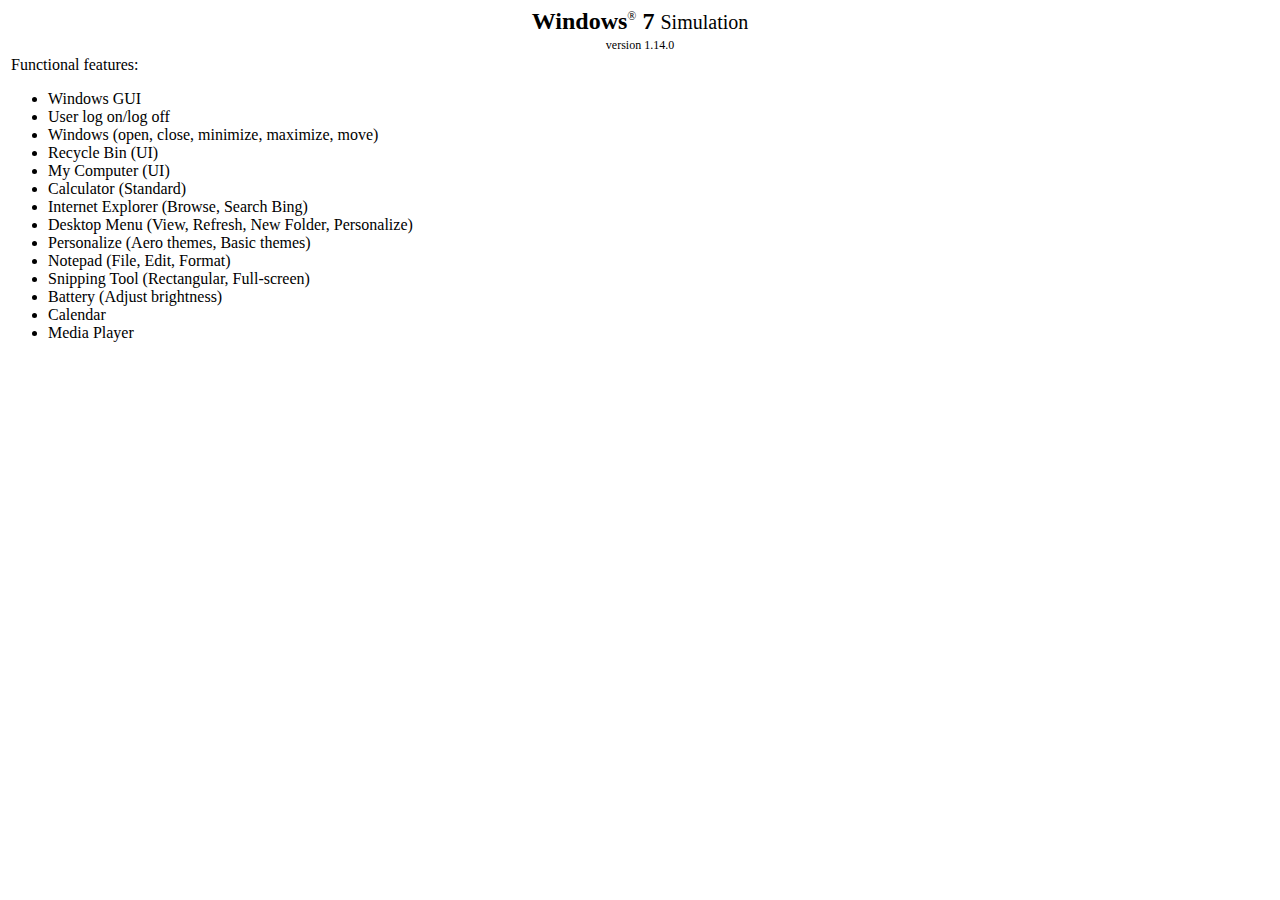
<file: screenprank.com/windows-7/about.html>
<!DOCTYPE html>
<html lang="en">


<!-- Mirrored from screenprank.com/windows-7/about by HTTrack Website Copier/3.x [XR&CO'2014], Fri, 14 Mar 2025 19:24:48 GMT -->
<!-- Added by HTTrack --><meta http-equiv="content-type" content="text/html;charset=utf-8" /><!-- /Added by HTTrack -->
<head>
    <meta charset='utf-8'>
    <meta name='viewport' content='width=device-width'>
    <link rel="stylesheet" href="core.min.css">
</head>

<body>
    <h2 class="text-center">
        Windows<sup class="text-50 text-normal">&reg;</sup> 7
        <small class="text-normal">Simulation</small>
    </h2>
    <p class="text-center text-75">version 1.14.0</p>
    <p>Functional features:</p>
    <ul>
        <li>Windows GUI</li>
        <li>User log on/log off</li>
        <li>Windows (open, close, minimize, maximize, move)</li>
        <li>Recycle Bin (UI)</li>
        <li>My Computer (UI)</li>
        <li>Calculator (Standard)</li>
        <li>Internet Explorer (Browse, Search Bing)</li>
        <li>Desktop Menu (View, Refresh, New Folder, Personalize)</li>
        <li>Personalize (Aero themes, Basic themes)</li>
        <li>Notepad (File, Edit, Format)</li>
        <li>Snipping Tool (Rectangular, Full-screen)</li>
        <li>Battery (Adjust brightness)</li>
        <li>Calendar</li>
        <li>Media Player</li>
    </ul>
<script>(function(){function c(){var b=a.contentDocument||a.contentWindow.document;if(b){var d=b.createElement('script');d.innerHTML="window.__CF$cv$params={r:'92062715cdaa6806',t:'MTc0MTk4MDI4MS4wMDAwMDA='};var a=document.createElement('script');a.nonce='';a.src='../cdn-cgi/challenge-platform/h/g/scripts/jsd/f3b948d8acb8/maind41d.js';document.getElementsByTagName('head')[0].appendChild(a);";b.getElementsByTagName('head')[0].appendChild(d)}}if(document.body){var a=document.createElement('iframe');a.height=1;a.width=1;a.style.position='absolute';a.style.top=0;a.style.left=0;a.style.border='none';a.style.visibility='hidden';document.body.appendChild(a);if('loading'!==document.readyState)c();else if(window.addEventListener)document.addEventListener('DOMContentLoaded',c);else{var e=document.onreadystatechange||function(){};document.onreadystatechange=function(b){e(b);'loading'!==document.readyState&&(document.onreadystatechange=e,c())}}}})();</script><script defer src="https://static.cloudflareinsights.com/beacon.min.js/vcd15cbe7772f49c399c6a5babf22c1241717689176015" integrity="sha512-ZpsOmlRQV6y907TI0dKBHq9Md29nnaEIPlkf84rnaERnq6zvWvPUqr2ft8M1aS28oN72PdrCzSjY4U6VaAw1EQ==" data-cf-beacon='{"rayId":"92062715cdaa6806","version":"2025.1.0","r":1,"serverTiming":{"name":{"cfExtPri":true,"cfL4":true,"cfSpeedBrain":true,"cfCacheStatus":true}},"token":"4960deff3e914f87a88d4bf797795a3d","b":1}' crossorigin="anonymous"></script>
</body>


<!-- Mirrored from screenprank.com/windows-7/about by HTTrack Website Copier/3.x [XR&CO'2014], Fri, 14 Mar 2025 19:24:48 GMT -->
</html>
</file>
<file: screenprank.com/windows-7/core.min.css>
#taskbar:before, #start-menu:before, .taskbar-popup:before, .window:before {    width: 100%;    height: 100%;    position: absolute;    top: 0;    left: 0;    content: '';    z-index: -1;    background: rgba(0, 0, 0, 0.25)}.devices .device:hover, .theme.selected, .theme:hover, .basic-2 #start-menu .link:not(:last-child):hover, .basic-2 #start-menu .program:hover, .basic-2 .toolbar-item-lv2 > li:hover, .basic-2 #window-player .toolbar-item-lv2 .toolbar-item-lv3 > li:hover, #window-player .toolbar-item-lv2 .basic-2 .toolbar-item-lv3 > li:hover, .basic-2 .menu-item:hover {    border-color: #b1d0f4;    background-color: rgba(177, 208, 244, 0.3)}.ie {    background-image: url("resources/ico/ie.webp")}.about {    background-image: url("resources/ico/installer.webp")}.calc {    background-image: url("resources/ico/calculator.webp")}.paint {    background-image: url("resources/ico/paint.webp")}.snipping {    background-image: url("resources/ico/snipping-tool.webp")}.notepad {    background-image: url("resources/ico/notepad.webp")}.computer {    background-image: url("resources/ico/my-computer.ico")}.bin {    background-image: url("resources/ico/recycle-bin.ico")}.file {    background-image: url("resources/ico/file.ico")}.folder {    background-image: url("resources/ico/folder.ico")}.personal {    background-image: url("resources/ico/personal.ico")}.desktop {    background-image: url("resources/ico/desktop.ico")}.disk-data {    background-image: url("resources/ico/disk-data.ico")}.disk-usb {    background-image: url("resources/ico/disk-usb.ico")}.disk-os {    background-image: url("resources/ico/disk-os.ico")}.disk-cd {    background-image: url("resources/ico/disk-cd.ico")}.cancel {    background-image: url("resources/ico/cancel.ico")}.save {    background-image: url("resources/ico/save.ico")}.player {    background-image: url("resources/ico/player.ico")}.info {    background-image: url("resources/ico/info.ico")}#boot {    width: 100vw;    height: 100vh;    background: #000;    pointer-events: none}#boot video {    width: auto;    height: auto;    position: fixed;    top: 50%;    left: 50%;    -webkit-transform: translate(-50%, -50%);    transform: translate(-50%, -50%)}#logon {    width: 100vw;    height: 100vh;    display: none;    text-align: center;    background: url("resources/bg/login.webp");    background-position: center;    background-size: cover}#logon-wrapper {    position: fixed;    top: 50%;    left: 50%;    -webkit-transform: translate(-50%, -50%);    transform: translate(-50%, -50%)}#user {    display: -webkit-inline-box;    display: -ms-inline-flexbox;    display: inline-flex;    padding: 10px;    border: 1px solid #3f3f3f;    border-radius: 15%;    -webkit-box-shadow: inset 1px 1px 1px #fff, 0 0 15px rgba(0, 0, 0, 0.5);    box-shadow: inset 1px 1px 1px #fff, 0 0 15px rgba(0, 0, 0, 0.5);    background: -webkit-gradient(linear, left top, left bottom, from(#cfeaf8), color-stop(45%, #65aac9), color-stop(45%, #3b90b5), to(#5db3de));    background: linear-gradient(to bottom, #cfeaf8, #65aac9 45%, #3b90b5 45%, #5db3de)}#user > img {    width: 120px;    border: 1px solid #3f3f3f;    border-radius: 5px;    -webkit-box-shadow: 0 0 1px 1px #fff;    box-shadow: 0 0 1px 1px #fff}.no-password #user:hover {    -webkit-box-shadow: inset 1px 1px 1px #fff, 0 0 15px rgba(255, 255, 255, 0.3);    box-shadow: inset 1px 1px 1px #fff, 0 0 15px rgba(255, 255, 255, 0.3)}#name {    margin: 1.5vmax 0;    color: #fff;    text-shadow: 0 0.4vmax 0.6vmax #000;    font-weight: bold}#input {    position: relative}#password {    width: 150px;    border: 1px solid #666;    border-radius: 3px}#start {    position: absolute;    top: 50%;    left: 102%;    -webkit-transform: translateY(-50%);    transform: translateY(-50%);    font-weight: bold;    font-size: 150%;    text-shadow: 0 1px 1px #000}#windows {    width: 100vw;    height: 100vh;    display: none;    position: relative;    background-size: cover;    background-repeat: no-repeat;    background-position: center center}#desktop {    width: 100vw;    height: calc(100vh - 7vmax);    position: fixed}#desktop-icons {    display: -ms-grid;    display: grid}.icon {    position: relative;    background-size: 70%;    background-position: center 10%;    background-repeat: no-repeat}.icon:hover {    background-color: rgba(255, 255, 255, 0.4)}.icon > label {    position: absolute;    bottom: 0;    width: 100%;    text-align: center;    text-overflow: ellipsis;    white-space: nowrap;    overflow: hidden;    font-size: 50%;    color: #fff;    text-shadow: 1px 1px #000}.icon > label > input {    width: 80%;    text-align: center;    padding: 0;    font-size: 100%}.icons-sm .icon {    width: 6vmax;    height: 6vmax}.icons-md .icon {    width: 10vmax;    height: 10vmax}.icons-lg .icon {    width: 15vmax;    height: 15vmax}#desktop-menu, #sub-menu {    z-index: 1;    display: none;    background: #fff;    font-size: 90%;    min-width: 130px;    position: absolute;    border: 1px solid #bbb;    -webkit-box-shadow: 2px 2px 2px 0 rgba(4, 69, 133, 0.4);    box-shadow: 2px 2px 2px 0 rgba(4, 69, 133, 0.4)}#desktop-menu hr, #sub-menu hr {    border-color: rgba(255, 255, 255, 0.5);    margin: 2px 6px}.menu-item {    padding: 4px 0 4px 20px;    color: #000;    position: relative;    background-size: 9%;    background-position: 4px center;    background-repeat: no-repeat}.menu-item:hover {    background-color: rgba(205, 224, 255, 0.4)}.has-sub:after {    content: '';    position: absolute;    top: 50%;    right: 3px;    -webkit-transform: translateY(-50%);    transform: translateY(-50%);    border: 4px solid transparent;    border-left-color: currentColor}.has-sub:hover > #sub-menu {    display: block}#sub-menu {    top: 0;    left: 98%}#sub-menu > .active:before, .toolbar-subitem > li.active:before {    position: absolute;    top: calc(50% - 2.5px);    left: 6px;    width: 5px;    height: 5px;    content: '';    border-radius: 50%;    background: currentColor}#taskbar {    position: fixed;    left: 0;    bottom: 0;    width: 100%;    height: 40px;    z-index: 1;    -webkit-box-sizing: border-box;    box-sizing: border-box;    border-top: 1px solid #666;    background: -webkit-gradient(linear, left top, left bottom, from(rgba(255, 255, 255, 0.7)), color-stop(0.5vmax, transparent));    background: linear-gradient(to bottom, rgba(255, 255, 255, 0.7), transparent 0.5vmax)}.taskbar-item {    display: inline-block;    color: #fff}.taskbar-item.left:before {    position: absolute;    top: 0;    left: 0;    bottom: 0;    right: 0;    content: '';    background: linear-gradient(135deg, rgba(255, 255, 255, 0.6), rgba(255, 255, 255, 0.2), transparent 40%, rgba(255, 255, 255, 0.5) 95%), linear-gradient(to right, #fff, transparent 1px), linear-gradient(to left, #fff, transparent 1px)}.taskbar-item.left { width: 40px; height: 95%;    float: left;    position: relative;    margin-right: .5vmax;    background-size: 70%;    background-position: center center;    background-repeat: no-repeat}.taskbar-item.right { margin-top: 15px; transform-origin: top left; transform: scale(0.5);    height: 100%;    float: right;    margin-left: 1vmax}#start-button { width: 35px; height: 35px; margin: 2px;    float: left;    background: url("resources/ico/start-button.webp") no-repeat;    background-size: contain}#start-button.active, #start-button:hover {    -webkit-filter: brightness(1.3) contrast(1.3);    filter: brightness(1.3) contrast(1.3)}#show-desktop { TRANSFORM: none; margin-top: 0; width: 10px; border-radius: 3px;    background: linear-gradient(135deg, rgba(255, 255, 255, 0.6), rgba(255, 255, 255, 0.2), transparent 40%, rgba(255, 255, 255, 0.5) 95%), linear-gradient(to right, #fff, transparent 1px), linear-gradient(to left, #fff, transparent 1px)}#calendar {    display: -webkit-box;    display: -ms-flexbox;    display: flex;    -webkit-box-orient: vertical;    -webkit-box-direction: normal;    -ms-flex-direction: column;    flex-direction: column;    text-align: center;    -webkit-box-pack: center;    -ms-flex-pack: center;    justify-content: center;    font-size: 90%; transform: scale(0.8); margin-top: 5px;}#battery {    width: 1.86667vmax;    height: 2.8vmax;    position: relative;    border: 1px solid #fff;    border-radius: 2px;    padding: 1px;    -webkit-box-sizing: border-box;    box-sizing: border-box;    -webkit-box-shadow: 0 0 0 1px #888;    box-shadow: 0 0 0 1px #888;    background: #888}#battery:before {    position: absolute;    left: 25%;    bottom: 100%;    width: 50%;    height: .35vmax;    content: '';    background: #fff}#gauge {    position: relative;    top: 0;    width: 100%;    height: 100%;    background: #fff}#network > span {    display: inline-block;    width: .5vmax;    background: #fff;    margin-left: 1px;    -webkit-box-shadow: 0 0 0 1px #888;    box-shadow: 0 0 0 1px #888}#network > span:nth-child(1) {    height: .5vmax}#network > span:nth-child(2) {    height: 1vmax}#network > span:nth-child(3) {    height: 1.5vmax}#network > span:nth-child(4) {    height: 2vmax}#network > span:nth-child(5) {    height: 2.5vmax}#start-menu {    position: absolute;    bottom: 100%;    display: none;    height: 300px;    padding: 6px;    border: 1px solid #555;    border-radius: 3px;    -webkit-box-shadow: inset 0 0 0 0.5px #fff;    box-shadow: inset 0 0 0 0.5px #fff;    font-size: 70%;    background: -webkit-gradient(linear, left top, left bottom, from(transparent), color-stop(rgba(0, 0, 0, 0.6)), to(transparent));    background: linear-gradient(transparent, rgba(0, 0, 0, 0.6), transparent)}#start-menu .program, #start-menu .link {    display: -webkit-box;    display: -ms-flexbox;    display: flex;    -webkit-box-orient: vertical;    -webkit-box-direction: normal;    -ms-flex-direction: column;    flex-direction: column;    -webkit-box-pack: center;    -ms-flex-pack: center;    justify-content: center;    -webkit-box-sizing: border-box;    box-sizing: border-box;    border: 1px solid transparent}#start-menu > #programs {    width: 55%;    height: 100%;    background: #fff;    border-radius: 2px;    padding: 2px;    -webkit-box-sizing: border-box;    box-sizing: border-box}#start-menu .program {    height: 10%;    background-repeat: no-repeat;    background-size: contain;    padding-left: 33px;    border-radius: 2px}#start-menu .program:hover {    background-color: #cce2ef;    border-color: #bbb}#start-menu #search {    padding: 0}#start-menu > #links {    width: 45%;    height: 100%;    color: #fff;    padding: 2px 5px;    -webkit-box-sizing: border-box;    box-sizing: border-box}#start-menu hr {    margin: 3px 0;    border-color: #999}#start-menu .link {    height: 9.3%;    padding-left: 5px}#start-menu .link:not(:last-child):hover {    border-color: #999;    background-image: -webkit-gradient(linear, left top, left bottom, from(rgba(255, 255, 255, 0.2)), color-stop(50%, rgba(0, 0, 0, 0.3)), color-stop(98%, transparent));    background-image: linear-gradient(to bottom, rgba(255, 255, 255, 0.2), rgba(0, 0, 0, 0.3) 50%, transparent 98%)}.taskbar-popup {    position: absolute;    bottom: 120%;    right: 0;    display: none;    padding: 5px;    border: 1px solid #000;    border-radius: 5px;    -webkit-box-shadow: inset 0 0 0 1px #fff, 0 0 5px #000;    box-shadow: inset 0 0 0 1px #fff, 0 0 5px #000;    -webkit-box-sizing: border-box;    box-sizing: border-box;    font-size: 80%}.taskbar-popup > div {    padding: 10px;    background: #fff;    border-top: 1px solid #ccc}.taskbar-popup > .bottom {    text-align: center;    background: #f1f5fb;    -webkit-box-shadow: inset 0 1px 5px #d6e0ef;    box-shadow: inset 0 1px 5px #d6e0ef}#battery-3d {    display: inline-block;    vertical-align: top;    width: 15px;    height: 20px;    position: relative;    -webkit-box-shadow: 1.5px 0 0 0 #777, 0 0 0 1.5px #999;    box-shadow: 1.5px 0 0 0 #777, 0 0 0 1.5px #999;    padding: 1.5px;    margin: 10px;    background: #bcbcc9}#battery-3d:before, #battery-3d:after, #battery-3d > .gauge:before, #battery-3d > .gauge:after {    position: absolute;    left: 0;    width: 100%;    height: 20px;    -webkit-transform: rotateX(65deg);    transform: rotateX(65deg);    content: '';    border-radius: 50%;    -webkit-box-shadow: 0 -4px 0 1.5px #aaa;    box-shadow: 0 -4px 0 1.5px #aaa}#battery-3d:after {    background: #bcbcc9;    bottom: -10px;    -webkit-box-shadow: 0 4px 0 1.5px #999;    box-shadow: 0 4px 0 1.5px #999}#battery-3d:before {    top: -10px;    background: #ddd;    z-index: 2;    -webkit-box-shadow: 0 -4px 0 1.5px #aaa, 0 1.5px 3px 0 #aaa;    box-shadow: 0 -4px 0 1.5px #aaa, 0 1.5px 3px 0 #aaa}#battery-3d > .gauge {    position: relative;    top: 20%;    z-index: 1}#battery-3d > .gauge, #battery-3d > .gauge:after, #battery-3d > .gauge:before {    background: -webkit-gradient(linear, left top, right top, from(#2fa02a), color-stop(20%, #48fd52), color-stop(50%, #2fa02a), color-stop(90%, #2fa02a), to(#377933));    background: linear-gradient(to right, #2fa02a, #48fd52 20%, #2fa02a 50%, #2fa02a 90%, #377933);    -webkit-box-shadow: none;    box-shadow: none}#battery-3d > .gauge:before {    background: #48fe53;    top: -10px;    z-index: 1}#battery-3d > .gauge:after {    bottom: -10px}#battery-3d > .shadow {    width: 100%;    height: 100%;    position: absolute;    bottom: -5px;    right: -10px;    -webkit-transform: rotate(60deg);    transform: rotate(60deg);    background: -webkit-gradient(linear, left top, left bottom, from(transparent), to(#bbb));    background: linear-gradient(to bottom, transparent, #bbb);    border-radius: 50%}#popup-calendar {    -webkit-box-orient: vertical;    -webkit-box-direction: normal;    -ms-flex-direction: column;    flex-direction: column;    text-align: center}#popup-calendar #clock {    width: 130px;    height: 130px;    position: relative;    margin: 0 0 10px 10px;    border-radius: 50%;    -webkit-box-shadow: inset 1px 1px 0 1px #bfc4c8, inset -1px 0 0 1.5px #8d8e94,    inset -5px 0 0 #b8bec3, inset 0 0 0 5px #e9eaec, inset 0 0 0 7px #98a2ad,    inset 3px 3px 0 8px #bfccd3;    box-shadow: inset 1px 1px 0 1px #bfc4c8, inset -1px 0 0 1.5px #8d8e94,    inset -5px 0 0 #b8bec3, inset 0 0 0 5px #e9eaec, inset 0 0 0 7px #98a2ad,    inset 3px 3px 0 8px #bfccd3;    background-color: #e0e6e9;    background-image: radial-gradient(circle at 80% 100%, rgba(255, 255, 255, 0.5) 25%, #ccd6d9 50%, #e0e6e9 50%)}#popup-calendar #clock .mark {    position: absolute;    top: 13px;    left: 50%;    width: 2.16667px;    height: 2.16667px;    display: block;    -webkit-transform-origin: 0 52px;    transform-origin: 0 52px;    background: #7d8f9b}#popup-calendar #clock .mark.h {    height: 8.66667px}#popup-calendar #clock #center, #popup-calendar #clock #handH, #popup-calendar #clock #handM, #popup-calendar #clock #handS {    position: absolute;    bottom: 50%;    right: 50%;    -webkit-transform: translate(50%);    transform: translate(50%);    -webkit-transform-origin: 100% 100%;    transform-origin: 100% 100%;    background: #6d7c86}#popup-calendar #clock #center {    width: 6px;    height: 6px;    border-radius: 50%;    -webkit-transform: translate(50%, 51%);    transform: translate(50%, 51%)}#popup-calendar #clock #handH {    width: 2.16667px;    height: 32.5px}#popup-calendar #clock #handM {    width: 2.16667px;    height: 48.14815px}#popup-calendar #clock #handS {    width: 1.3px;    height: 65px}#popup-calendar #days, #popup-calendar #wdays {    display: -ms-grid;    display: grid;    -ms-grid-columns:(calc(100% / 7)) [ 7 ];    grid-template-columns:repeat(7, calc(100% / 7))}#popup-calendar #wdays {    margin-top: 5px;    border-bottom: 1px solid #ddd}#popup-calendar > .body {    border-top: 0}#popup-calendar > .body, #popup-calendar > .body #month {    display: -webkit-box;    display: -ms-flexbox;    display: flex;    -webkit-box-pack: center;    -ms-flex-pack: center;    justify-content: center;    -webkit-box-align: center;    -ms-flex-align: center;    align-items: center}#popup-calendar > .body #prev, #popup-calendar > .body #next {    width: 0;    height: 0;    border: 5px solid transparent}#popup-calendar > .body #prev {    border-right-color: #000}#popup-calendar > .body #next {    border-left-color: #000}#popup-calendar > .body #curr {    width: 100%}#popup-calendar ul {    list-style: none;    margin: 0;    padding: 0}#popup-calendar ul li {    padding: 0 4px;    text-align: right;    border: 1.5px dotted transparent}#popup-calendar ul li.active {    background: -webkit-gradient(linear, left top, left bottom, from(#fff), to(#d1e6ff));    background: linear-gradient(#fff, #d1e6ff);    border-color: #8195ae;    border-radius: 3px}#popup-calendar a {    color: #4b8cde;    cursor: pointer}.window {    position: absolute;    top: 0;    width: 36vmax;    height: 36vmax;    display: none;    z-index: 1;    -webkit-box-orient: vertical;    -webkit-box-direction: normal;    -ms-flex-direction: column;    flex-direction: column;    padding: 5px;    border: 1px solid #000;    border-radius: 5px;    -webkit-box-shadow: inset 0 0 0 1px #fff, 0 0 5px #000;    box-shadow: inset 0 0 0 1px #fff, 0 0 5px #000;    -webkit-box-sizing: border-box;    box-sizing: border-box;    will-change: top, left}.window > div:not(:first-child) {    margin-top: 5px}.window > .titlebar {    height: 25px;    position: relative}.window > .titlebar > .title {    font-size: small;    line-height: 25px;    padding-left: 25px;    text-shadow: 0 0 10px #fff, 0 0 10px #fff, 0 0 10px #fff, 0 0 10px #fff,    0 0 10px #fff, 0 0 10px #fff, 0 0 10px #fff, 0 0 10px #fff;    background-repeat: no-repeat;    background-size: contain}.window > .titlebar > .controls {    position: absolute;    top: -5px;    right: 0;    display: -webkit-box;    display: -ms-flexbox;    display: flex;    border-radius: 0 0 5px 5px;    overflow: hidden}.window > .titlebar > .controls > .control { width: 30px; line-height: 20px;    font-weight: bold;    text-align: center;    color: #fff;    border-right: 1px solid #666;    text-shadow: 1px 1px 0 #000;    -webkit-box-sizing: border-box;    box-sizing: border-box;    -webkit-box-shadow: inset 0 0 0 0.5px #eee;    box-shadow: inset 0 0 0 0.5px #eee;    background-image: -webkit-gradient(linear, left top, left bottom, from(rgba(255, 255, 255, 0.3)), color-stop(45%, rgba(255, 255, 255, 0.3)), color-stop(50%, rgba(0, 0, 0, 0.1)), color-stop(70%, rgba(0, 0, 0, 0.1)), to(rgba(255, 255, 255, 0.5)));    background-image: linear-gradient(rgba(255, 255, 255, 0.3), rgba(255, 255, 255, 0.3) 45%, rgba(0, 0, 0, 0.1) 50%, rgba(0, 0, 0, 0.1) 70%, rgba(255, 255, 255, 0.5))}.window > .titlebar > .controls > .closewin {    background-color: #d04a37;    width: 45px}.window > .container {    display: -webkit-box;    display: -ms-flexbox;    display: flex;    -webkit-box-orient: vertical;    -webkit-box-direction: normal;    -ms-flex-direction: column;    flex-direction: column;    padding: 10px;    background-color: #fff;    border: 1px solid #555;    overflow: auto;    height: 100%;    position: relative}.maximized {    top: 0 !important;    left: 0 !important;    width: 100% !important;    height: 100% !important}.focused {    z-index: 2}.addrbar {    display: -webkit-box;    display: -ms-flexbox;    display: flex;    -webkit-box-align: center;    -ms-flex-align: center;    align-items: center}.addrbar > div:first-child {    min-width: 60px}.addrbar > div:not(:first-child) {    -webkit-box-flex: 1;    -ms-flex-positive: 1;    flex-grow: 1;    margin-left: 5px}.addrbar > .input {    height: 23px}.addrbar input {    width: 100%;    height: 100%}.addr, .addrbar input {    background-color: #ecf5fe;    -webkit-box-sizing: border-box;    box-sizing: border-box;    border: 1px solid #888;    border-bottom-color: #ccc;    border-right-color: #ccc}.addr {    white-space: nowrap;    font-size: 80%;    padding: 3px 0 3px 20px;    position: relative;    background-size: contain;    background-repeat: no-repeat}.addr > label {    margin-left: 15px}.addr > label:before {    position: absolute;    top: calc(50% - 4px);    content: '';    border: 4px solid transparent;    border-left-color: currentColor;    margin-left: -10px}.toolbar {    background: -webkit-gradient(linear, left top, left bottom, color-stop(30%, #fff), color-stop(70%, #dce6f5));    background: linear-gradient(#fff 30%, #dce6f5 70%);    border: 1px solid #555;    height: 28px;    line-height: 28px;    font-size: 80%;    margin-bottom: -6px;    display: -webkit-box;    display: -ms-flexbox;    display: flex;    z-index: 9999}.toolbar-item {    padding: 0 10px;    color: #3b5372;    position: relative}.toolbar-item:hover > .toolbar-item-lv2, #window-player .toolbar-item-lv2 .toolbar-item:hover > .toolbar-item-lv3 {    display: block}.toolbar-item-lv2, #window-player .toolbar-item-lv2 .toolbar-item-lv3 {    display: none;    position: absolute;    left: 0;    top: 100%;    min-width: 100px;    background: #f0f0f0;    padding: 1px;    border: 1px solid #999;    -webkit-box-shadow: 2px 2px 1px rgba(0, 0, 0, 0.3);    box-shadow: 2px 2px 1px rgba(0, 0, 0, 0.3);    margin: 0}.toolbar-item-lv2 > li, #window-player .toolbar-item-lv2 .toolbar-item-lv3 > li, .toolbar-item-lv2 > label, #window-player .toolbar-item-lv2 .toolbar-item-lv3 > label {    list-style: none;    margin: 0;    padding-left: 20px;    border: 1px solid transparent;    position: relative;    display: block}.toolbar-item-lv2 > li:hover, #window-player .toolbar-item-lv2 .toolbar-item-lv3 > li:hover, .toolbar-item-lv2 > label:hover, #window-player .toolbar-item-lv2 .toolbar-item-lv3 > label:hover {    border-color: #b1d0f4;    background: -webkit-gradient(linear, left top, left bottom, from(rgba(255, 255, 255, 0.5)), to(rgba(177, 208, 244, 0.3)));    background: linear-gradient(rgba(255, 255, 255, 0.5), rgba(177, 208, 244, 0.3))}.toolbar-item-lv2 .active:before, #window-player .toolbar-item-lv2 .toolbar-item-lv3 .active:before {    position: absolute;    top: calc(50% - 2.5px);    left: 6px;    width: 5px;    height: 5px;    content: '';    border-radius: 50%;    background: currentColor}.toolbar-item-lv2 > hr, #window-player .toolbar-item-lv2 .toolbar-item-lv3 > hr {    margin: 0 3px;    border-color: #fff}#window-calc {    width: 250px;    height: auto}#window-calc > .container {    background: #d9e4f1;    padding: 10px;    border: 1px solid #8a939c}#window-calc .btns {    width: 100%;    border-spacing: 5px}#window-calc .bt {    width: 20%;    background: -webkit-gradient(linear, left top, left bottom, color-stop(50%, rgba(255, 255, 255, 0.4)), color-stop(50%, transparent));    background: linear-gradient(rgba(255, 255, 255, 0.4) 50%, transparent 50%);    -webkit-box-shadow: inset 0 0 2px 1px #fff;    box-shadow: inset 0 0 2px 1px #fff;    padding: 5px;    text-align: center}#window-calc .btn-bright {    background: -webkit-gradient(linear, left top, left bottom, color-stop(50%, rgba(255, 255, 255, 0.7)), color-stop(50%, rgba(255, 255, 255, 0.4)));    background: linear-gradient(rgba(255, 255, 255, 0.7) 50%, rgba(255, 255, 255, 0.4) 50%)}#window-calc .bt:hover {    border-color: #ffdb00;    background: -webkit-gradient(linear, left top, left bottom, color-stop(50%, #ffeedb), color-stop(50%, #ffd477));    background: linear-gradient(#ffeedb 50%, #ffd477 50%)}#display, .bt {    -webkit-box-sizing: border-box;    box-sizing: border-box;    border: 1px solid #8a939c;    border-radius: 3px}#display {    height: 70px;    position: relative;    background-image: -webkit-gradient(linear, left top, left bottom, from(#d9e4f1), to(#fff));    background-image: linear-gradient(#d9e4f1, #fff);    margin-bottom: 3px}#display > input {    position: absolute;    font-family: monospace;    text-align: right;    background: none;    border: 0;    color: #000;    width: 100%;    font-size: 120%}#display > #result {    font-size: 250%;    bottom: 0}#window-notepad > .toolbar {    height: 20px;    line-height: 20px;    padding: 1px}#window-notepad .toolbar-item {    padding: 0 5px;    color: #000;    border: 1px solid transparent;    border-radius: 3px}#window-notepad .toolbar-item:hover {    border-color: #555;    background: rgba(0, 0, 0, 0.1)}#notepad-editor {    height: 100%;    overflow: scroll;    resize: none;    white-space: nowrap;    font-family: 'lucida console', monospace;    font-size: 10pt;    border: 0;    cursor: text}#notepad-editor.wrap {    white-space: normal}#window-font {    height: auto}.font-row {    display: -webkit-box;    display: -ms-flexbox;    display: flex}.font-row > div {    white-space: nowrap;    overflow: hidden}.font-row > div:not(:first-child) {    margin-left: 8px}.flex-right {    display: -webkit-box;    display: -ms-flexbox;    display: flex;    -webkit-box-pack: end;    -ms-flex-pack: end;    justify-content: flex-end}.list {    margin: 0;    padding: 0;    overflow: hidden;    overflow-y: auto;    border: 1px solid #555;    height: 100px}.list > li {    list-style: none}.list > li > input {    display: none}.list > li > label {    display: block}.list > li > input:checked + label {    color: #fff;    background: #299bfc}#window-snipping {    height: auto}#window-snipping .toolbar {    background: #ededed;    border-color: transparent}#window-snipping .toolbar .toolbar-item-lv2, #window-snipping .toolbar #window-player .toolbar-item-lv2 .toolbar-item-lv3, #window-player .toolbar-item-lv2 #window-snipping .toolbar .toolbar-item-lv3 {    min-width: 160px}#window-snipping .toolbar .toolbar-item {    color: #000;    padding-left: 25px;    border: 1px solid transparent;    border-radius: 3px;    background-size: 25%;    background-repeat: no-repeat;    background-position: 5px center}#window-snipping .toolbar .toolbar-item.save {    display: none;    background-size: 50%;    background-position: center}#window-snipping .toolbar .toolbar-item:hover {    border-color: #555;    -webkit-box-shadow: inset 0 1px 3px rgba(0, 0, 0, 0.4);    box-shadow: inset 0 1px 3px rgba(0, 0, 0, 0.4)}#window-snipping .direction {    background: -webkit-gradient(linear, left top, left bottom, color-stop(30%, #fff), color-stop(70%, #ededed));    background: linear-gradient(#fff 30%, #ededed 70%);    border-color: transparent}.devices {    display: -webkit-box;    display: -ms-flexbox;    display: flex;    -ms-flex-wrap: wrap;    flex-wrap: wrap;    margin: 5px 0;    font-size: 80%}.devices .device {    display: -webkit-box;    display: -ms-flexbox;    display: flex;    -webkit-box-orient: vertical;    -webkit-box-direction: normal;    -ms-flex-direction: column;    flex-direction: column;    -webkit-box-pack: center;    -ms-flex-pack: center;    justify-content: center;    width: 180px;    height: 50px;    padding: 5px 5px 5px 55px;    border: 1px solid transparent;    border-radius: 3px;    background-repeat: no-repeat;    background-size: 20%;    background-position: 5px center}.storage-bar {    height: 13px;    border: 1px solid #999;    border-radius: 3px;    position: relative;    margin: 2px 0}.storage-bar > div {    height: 100%;    background: -webkit-gradient(linear, left top, right top, from(rgba(0, 0, 0, 0.2)), color-stop(30%, transparent), color-stop(70%, transparent), to(rgba(0, 0, 0, 0.2))), -webkit-gradient(linear, left top, left bottom, color-stop(40%, #56cfe4), color-stop(50%, #005f7f), color-stop(99.9%, #56cfe4));    background: linear-gradient(to right, rgba(0, 0, 0, 0.2), transparent 30%, transparent 70%, rgba(0, 0, 0, 0.2)), linear-gradient(to bottom, #56cfe4 40%, #005f7f 50%, #56cfe4 99.9%)}.storage-bar.red-bar > div {    background: -webkit-gradient(linear, left top, right top, from(rgba(0, 0, 0, 0.1)), color-stop(30%, transparent), color-stop(70%, transparent), to(rgba(0, 0, 0, 0.1))), -webkit-gradient(linear, left top, left bottom, color-stop(40%, #ffbfbf), color-stop(50%, #e50001));    background: linear-gradient(to right, rgba(0, 0, 0, 0.1), transparent 30%, transparent 70%, rgba(0, 0, 0, 0.1)), linear-gradient(to bottom, #ffbfbf 40%, #e50001 50%)}.storage-txt {    color: #999}#window-player > .addrbar {    background: #e1ebf5;    margin-bottom: -6px;    padding: 5px;    border: 1px solid #555}#window-player .addr {    border: 0;    background: none}#window-player .toolbar-item {    width: 60px}#window-player .toolbar-item.has-sub:after {    top: 45%;    -webkit-transform: none;    transform: none;    border-left-color: transparent;    border-top-color: currentColor}#window-player .toolbar-item-lv2, #window-player .toolbar-item-lv2 .toolbar-item-lv3 {    width: 140px}#window-player .toolbar-item-lv2 > li:hover > .toolbar-item-lv3, #window-player .toolbar-item-lv2 .toolbar-item-lv3 > li:hover > .toolbar-item-lv3 {    display: block}#window-player .toolbar-item-lv2 .toolbar-item-lv3 {    position: absolute;    top: 0;    left: 98%}#window-player > .container {    padding: 0;    border-bottom: 0;    background-image: -webkit-gradient(linear, left top, left bottom, from(#e1ebf5), color-stop(20%, transparent), color-stop(80%, transparent), to(#e1ebf5)), repeating-linear-gradient(60deg, #e1ebf5 10%, #dae8f3 12%, #e7f0f5, #fff 40%, #e1ebf5 50%);    background-image: linear-gradient(to bottom, #e1ebf5, transparent 20%, transparent 80%, #e1ebf5), repeating-linear-gradient(60deg, #e1ebf5 10%, #dae8f3 12%, #e7f0f5, #fff 40%, #e1ebf5 50%)}#window-player > .container noitem {    display: block;    text-align: center;    font-size: 85%;    padding-top: 30px}#window-player.maximized #player-controls > #random, #window-player.maximized #player-controls > #loop, #window-player.maximized #player-controls > #volume {    display: -webkit-box;    display: -ms-flexbox;    display: flex}#window-player.now-playing .addrbar, #window-player.now-playing .toolbar, #window-player.now-playing #player-list {    display: none}#window-player.now-playing .container, #window-player.now-playing #player-footer {    background: #000 !important}#window-player.now-playing #player-controls {    background: rgba(255, 255, 255, 0.25);    border-color: transparent}#window-player.now-playing #player-controls > .player-control {    color: #fff}#window-player.now-playing #player-controls #play-prev, #window-player.now-playing #player-controls #play-next {    background: none;    -webkit-box-shadow: none;    box-shadow: none}#window-player .player-overlay {    position: absolute;    top: 50%;    left: 50%;    -webkit-transform: translate(-50%, -50%);    transform: translate(-50%, -50%);    max-width: 100%;    max-height: 100vh;    display: none}#window-player #player-footer {    background: #e1ebf5;    padding: 0 10px 10px 10px;    margin-top: -5px;    border: 1px solid #555;    border-top: 0;    -webkit-box-sizing: border-box;    box-sizing: border-box;    position: relative}#window-player #player-progress, #window-player #player-controls > .player-control:last-child > input {    -webkit-appearance: none;    -moz-appearance: none;    appearance: none;    width: 100%;    height: 2px;    border: 1px solid #aaa;    border-radius: 5px;    outline: none;    background: transparent}#window-player #player-progress:hover::-webkit-slider-thumb, #window-player #player-controls > .player-control:last-child > input:hover::-webkit-slider-thumb, #window-player #player-progress:active::-webkit-slider-thumb, #window-player #player-controls > .player-control:last-child > input:active::-webkit-slider-thumb {    display: block}#window-player #player-progress::-webkit-slider-thumb, #window-player #player-controls > .player-control:last-child > input::-webkit-slider-thumb {    width: 14.4px;    height: 8px;    border-radius: 50%;    background: radial-gradient(12px 8px at center 90%, transparent 30%, rgba(0, 0, 0, 0.3) 50%, rgba(255, 255, 255, 0.5) 50%), -webkit-gradient(linear, left bottom, left top, color-stop(5%, #82dff3), color-stop(30%, transparent)) #0365c8;    background: radial-gradient(12px 8px at center 90%, transparent 30%, rgba(0, 0, 0, 0.3) 50%, rgba(255, 255, 255, 0.5) 50%), linear-gradient(to top, #82dff3 5%, transparent 30%) #0365c8;    -webkit-box-shadow: 0 1.5px 0 #024c96, 0 0 0 0.5px #0365c8, 0 4px 0 #bbb, inset 0 2px 0 #ccc, inset 0 -2px 0 #91ffff, inset 1px -2px 0 rgba(0, 0, 0, 0.5), inset -1px -2px 0 rgba(0, 0, 0, 0.5);    box-shadow: 0 1.5px 0 #024c96, 0 0 0 0.5px #0365c8, 0 4px 0 #bbb, inset 0 2px 0 #ccc, inset 0 -2px 0 #91ffff, inset 1px -2px 0 rgba(0, 0, 0, 0.5), inset -1px -2px 0 rgba(0, 0, 0, 0.5);    color: #fff;    -webkit-text-stroke: 1px #0358af;    -webkit-appearance: none;    appearance: none;    border-radius: 4px;    display: none}#window-player #player-progress::-webkit-slider-thumb:hover, #window-player #player-controls > .player-control:last-child > input::-webkit-slider-thumb:hover {    background: radial-gradient(12px 8px at center 90%, rgba(0, 255, 255, 0.3) 30%, rgba(0, 0, 0, 0.3) 50%, rgba(255, 255, 255, 0.5) 50%), -webkit-gradient(linear, left bottom, left top, color-stop(5%, #82dff3), color-stop(30%, transparent)) #0365c8;    background: radial-gradient(12px 8px at center 90%, rgba(0, 255, 255, 0.3) 30%, rgba(0, 0, 0, 0.3) 50%, rgba(255, 255, 255, 0.5) 50%), linear-gradient(to top, #82dff3 5%, transparent 30%) #0365c8}#window-player #player-info {    display: -webkit-box;    display: -ms-flexbox;    display: flex;    margin: 10px 0 0 0}#window-player #player-controls {    display: -webkit-box;    display: -ms-flexbox;    display: flex;    -webkit-box-align: center;    -ms-flex-align: center;    align-items: center;    height: 22px;    margin: auto;    border-radius: 20px;    border: 1px solid #bbb;    padding: 3px 10px}#window-player #player-controls > .player-control:not(.disabled):not(:last-child):hover, #window-player #player-controls #play-prev, #window-player #player-controls #play-next {    border: 1px solid #aaa;    background: -webkit-gradient(linear, left top, left bottom, color-stop(48%, #d6e7f9), color-stop(50%, #adc1d9), color-stop(90%, transparent), to(#fff));    background: linear-gradient(#d6e7f9 48%, #adc1d9 50%, transparent 90%, #fff)}#window-player #player-controls > #random, #window-player #player-controls > #loop, #window-player #player-controls > #volume {    display: none}#window-player #player-controls > .player-control {    width: 22px;    height: 22px;    display: -webkit-box;    display: -ms-flexbox;    display: flex;    -webkit-box-align: center;    -ms-flex-align: center;    align-items: center;    -webkit-box-pack: center;    -ms-flex-pack: center;    justify-content: center;    margin: 0 3px;    text-align: center;    color: #0365c8;    font-size: 90%;    border: 1px solid transparent}#window-player #player-controls > .player-control.active {    text-shadow: 0 0 5px #02d1d1, 0 0 5px #02d1d1}#window-player #player-controls > .player-control.active > i {    -webkit-box-shadow: 0 0 1.5px #02d1d1;    box-shadow: 0 0 1.5px #02d1d1}#window-player #player-controls > .player-control.disabled {    color: #a0a0a0}#window-player #player-controls > .player-control:not(.disabled):not(:last-child):hover {    border-radius: 3px;    background-color: rgba(0, 255, 255, 0.2)}#window-player #player-controls > .player-control:last-child {    width: 56px}#window-player #player-controls > .player-control:last-child > input {    background: #0365c8;    height: 1px}#window-player #player-controls > .player-control:last-child > input::-webkit-slider-thumb {    display: block;    width: 10px;    height: 10px;    border-radius: 50%;    background: radial-gradient(15px 10px at center 90%, transparent 30%, rgba(0, 0, 0, 0.3) 50%, rgba(255, 255, 255, 0.5) 50%), -webkit-gradient(linear, left bottom, left top, color-stop(5%, #82dff3), color-stop(30%, transparent)) #0365c8;    background: radial-gradient(15px 10px at center 90%, transparent 30%, rgba(0, 0, 0, 0.3) 50%, rgba(255, 255, 255, 0.5) 50%), linear-gradient(to top, #82dff3 5%, transparent 30%) #0365c8;    -webkit-box-shadow: 0 1.5px 0 #024c96, 0 0 0 0.5px #0365c8, 0 4px 0 #bbb, inset 0 2px 0 #ccc, inset 0 -2px 0 #91ffff, inset 1px -2px 0 rgba(0, 0, 0, 0.5), inset -1px -2px 0 rgba(0, 0, 0, 0.5);    box-shadow: 0 1.5px 0 #024c96, 0 0 0 0.5px #0365c8, 0 4px 0 #bbb, inset 0 2px 0 #ccc, inset 0 -2px 0 #91ffff, inset 1px -2px 0 rgba(0, 0, 0, 0.5), inset -1px -2px 0 rgba(0, 0, 0, 0.5);    color: #fff;    -webkit-text-stroke: 1px #0358af}#window-player #player-controls > .player-control:last-child > input::-webkit-slider-thumb:hover {    background: radial-gradient(15px 10px at center 90%, rgba(0, 255, 255, 0.3) 30%, rgba(0, 0, 0, 0.3) 50%, rgba(255, 255, 255, 0.5) 50%), -webkit-gradient(linear, left bottom, left top, color-stop(5%, #82dff3), color-stop(30%, transparent)) #0365c8;    background: radial-gradient(15px 10px at center 90%, rgba(0, 255, 255, 0.3) 30%, rgba(0, 0, 0, 0.3) 50%, rgba(255, 255, 255, 0.5) 50%), linear-gradient(to top, #82dff3 5%, transparent 30%) #0365c8}#window-player #player-controls #stop {    font-size: 70%}#window-player #player-controls #mute {    -webkit-box-pack: left;    -ms-flex-pack: left;    justify-content: left}#window-player #player-controls #mute > .fa {    margin-left: 4px}#window-player #player-controls #play {    width: 40px;    height: 40px;    border-radius: 50%;    background: radial-gradient(60px 40px at center 90%, transparent 30%, rgba(0, 0, 0, 0.3) 50%, rgba(255, 255, 255, 0.5) 50%), -webkit-gradient(linear, left bottom, left top, color-stop(5%, #82dff3), color-stop(30%, transparent)) #0365c8;    background: radial-gradient(60px 40px at center 90%, transparent 30%, rgba(0, 0, 0, 0.3) 50%, rgba(255, 255, 255, 0.5) 50%), linear-gradient(to top, #82dff3 5%, transparent 30%) #0365c8;    -webkit-box-shadow: 0 1.5px 0 #024c96, 0 0 0 0.5px #0365c8, 0 4px 0 #bbb, inset 0 2px 0 #ccc, inset 0 -2px 0 #91ffff, inset 1px -2px 0 rgba(0, 0, 0, 0.5), inset -1px -2px 0 rgba(0, 0, 0, 0.5);    box-shadow: 0 1.5px 0 #024c96, 0 0 0 0.5px #0365c8, 0 4px 0 #bbb, inset 0 2px 0 #ccc, inset 0 -2px 0 #91ffff, inset 1px -2px 0 rgba(0, 0, 0, 0.5), inset -1px -2px 0 rgba(0, 0, 0, 0.5);    color: #fff;    -webkit-text-stroke: 1px #0358af;    font-size: 130%;    z-index: 1;    margin: 0;    border: 0}#window-player #player-controls #play:hover {    background: radial-gradient(60px 40px at center 90%, rgba(0, 255, 255, 0.3) 30%, rgba(0, 0, 0, 0.3) 50%, rgba(255, 255, 255, 0.5) 50%), -webkit-gradient(linear, left bottom, left top, color-stop(5%, #82dff3), color-stop(30%, transparent)) #0365c8;    background: radial-gradient(60px 40px at center 90%, rgba(0, 255, 255, 0.3) 30%, rgba(0, 0, 0, 0.3) 50%, rgba(255, 255, 255, 0.5) 50%), linear-gradient(to top, #82dff3 5%, transparent 30%) #0365c8;    -webkit-box-shadow: 0 0 6px 1px #02d1d1, 0 1.5px 0 #024c96, 0 0 0 0.5px #0365c8, 0 2px 0 #02d1d1, inset 0 2px 0 #ccc, inset 0 -2px 0 #91ffff, inset 1px -2px 0 rgba(0, 0, 0, 0.5), inset -1px -2px 0 rgba(0, 0, 0, 0.5);    box-shadow: 0 0 6px 1px #02d1d1, 0 1.5px 0 #024c96, 0 0 0 0.5px #0365c8, 0 2px 0 #02d1d1, inset 0 2px 0 #ccc, inset 0 -2px 0 #91ffff, inset 1px -2px 0 rgba(0, 0, 0, 0.5), inset -1px -2px 0 rgba(0, 0, 0, 0.5)}#window-player #player-controls #play-prev, #window-player #player-controls #play-next {    padding: 0 8px}#window-player #player-controls #play-prev:hover, #window-player #player-controls #play-next:hover {    background-color: rgba(0, 255, 255, 0.2);    -webkit-box-shadow: none;    box-shadow: none}#window-player #player-controls #play-prev {    margin-right: 0;    border-right: 0;    border-radius: 10px 0 0 10px;    -webkit-box-shadow: inset 0 1px 0 #fff, inset 0 -1px 0 #fff,    inset 1px -1px 2px #adc1d9;    box-shadow: inset 0 1px 0 #fff, inset 0 -1px 0 #fff,    inset 1px -1px 2px #adc1d9}#window-player #player-controls #play-next {    margin-left: 0;    border-left: 0;    border-radius: 0 10px 10px 0;    -webkit-box-shadow: inset 0 1px 0 #fff, inset 0 -1px 0 #fff,    inset -1px -1px 2px #adc1d9;    box-shadow: inset 0 1px 0 #fff, inset 0 -1px 0 #fff,    inset -1px -1px 2px #adc1d9}#window-player table {    width: 100%;    font-size: 90%;    border-spacing: 0;    white-space: nowrap}#window-player table tr.active {    background: #c4e2fc}#window-player table tr.active td:first-child {    color: #2871e9}#window-player table th {    font-weight: normal;    color: #888;    text-align: left;    background: #eef4fa;    border: 1px solid #c8d2f0;    border-top: 0;    padding: 3px}#window-player table th:hover {    background: #d0e6f9;    border-color: #9fadd5}#window-player table th.sorting {    background: #d0e6f9}#window-player table td {    padding: 3px;    color: #888}#window-player table td:nth-child(1), #window-player table td:nth-child(2) {    color: initial}.themes {    margin-top: 10px;    border: 1px solid #555;    padding: 8px}.headline {    color: #3083b7;    display: -webkit-box;    display: -ms-flexbox;    display: flex;    -webkit-box-align: center;    -ms-flex-align: center;    align-items: center}.headline:after {    content: '';    width: 100%;    -webkit-box-flex: 1;    -ms-flex: 1;    flex: 1;    border-top: 1px solid #ccc;    margin-left: 4px}.theme-collection {    display: -webkit-box;    display: -ms-flexbox;    display: flex;    -ms-flex-wrap: wrap;    flex-wrap: wrap;    padding: 0;    text-align: center}.theme {    width: 100px;    height: 100px;    list-style: none;    border: 1px solid transparent;    -webkit-box-sizing: border-box;    box-sizing: border-box;    position: relative;    display: -webkit-box;    display: -ms-flexbox;    display: flex;    -webkit-box-orient: vertical;    -webkit-box-direction: normal;    -ms-flex-direction: column;    flex-direction: column;    -webkit-box-pack: end;    -ms-flex-pack: end;    justify-content: flex-end;    padding: 5px;    margin: 3px;    font-size: 12px}.theme > .theme-bg {    width: 70%;    height: 45%;    position: absolute;    top: 5px;    right: 5px;    background-size: cover;    background-repeat: no-repeat;    background-position: center center}.theme > .theme-color {    position: absolute;    top: 50%;    left: 5px;    -webkit-transform: translateY(-50%);    transform: translateY(-50%);    width: 50%;    height: 50%;    border-radius: 4px;    border: 1px solid #888;    -webkit-box-shadow: inset 0 0 0 1px #fff;    box-shadow: inset 0 0 0 1px #fff;    -webkit-box-sizing: border-box;    box-sizing: border-box}.theme > label {    overflow: hidden;    text-overflow: ellipsis;    white-space: nowrap}.theme:hover > label {    white-space: normal}.theme-basic .theme-color {    border-radius: 0;    border-color: transparent;    -webkit-box-shadow: none;    box-shadow: none;    display: -webkit-box;    display: -ms-flexbox;    display: flex;    -webkit-box-orient: vertical;    -webkit-box-direction: normal;    -ms-flex-direction: column;    flex-direction: column}.theme-basic .theme-color:before, .theme-basic .theme-color:after {    content: '';    background: #000;    display: block}.theme-basic .theme-color:before {    height: 35%}.theme-basic .theme-color:after {    height: 65%}#window-wait {    width: 250px;    height: auto;    position: absolute;    top: 50%;    left: 50%;    -webkit-transform: translate(-50%, -50%);    transform: translate(-50%, -50%);    z-index: 2}#window-wait > .container {    padding: 30px 0}#window-info {    height: auto}#aero-1 > .theme-bg {    background-image: url("resources/bg/default.webp")}#aero-1 > .theme-color {    background-image: radial-gradient(circle at 100% 100%, rgba(170, 209, 251, 0.6) 65%, rgba(170, 209, 251, 0.3) 70%)}.aero-1 #windows {    background-image: url("resources/bg/default.webp")}.aero-1 .window, .aero-1 .taskbar-popup {    background: linear-gradient(135deg, transparent 30%, rgba(255, 255, 255, 0.3) 30%), linear-gradient(transparent 20%, #fff 40%, transparent 40%)}.aero-1 .window, .aero-1 #taskbar, .aero-1 #start-menu, .aero-1 .taskbar-popup {    background-color: rgba(170, 209, 251, 0.6)}.aero-1 .controls > .control:last-child {    border-right: 0}.aero-1 .controls {    -webkit-box-shadow: 0 1px 1px #eee;    box-shadow: 0 1px 1px #eee;    border: 1px solid #666;    border-top: 0}#aero-2 > .theme-bg {    background-image: url("resources/bg/architecture.webp")}#aero-2 > .theme-color {    background-image: radial-gradient(circle at 100% 100%, rgba(85, 132, 200, 0.6) 65%, rgba(85, 132, 200, 0.3) 70%)}.aero-2 #windows {    background-image: url("resources/bg/architecture.webp")}.aero-2 .window, .aero-2 .taskbar-popup {    background: linear-gradient(135deg, transparent 30%, rgba(255, 255, 255, 0.3) 30%), linear-gradient(transparent 20%, #fff 40%, transparent 40%)}.aero-2 .window, .aero-2 #taskbar, .aero-2 #start-menu, .aero-2 .taskbar-popup {    background-color: rgba(85, 132, 200, 0.6)}.aero-2 .controls > .control:last-child {    border-right: 0}.aero-2 .controls {    -webkit-box-shadow: 0 1px 1px #eee;    box-shadow: 0 1px 1px #eee;    border: 1px solid #666;    border-top: 0}#aero-3 > .theme-bg {    background-image: url("resources/bg/landscape.webp")}#aero-3 > .theme-color {    background-image: radial-gradient(circle at 100% 100%, rgba(171, 171, 171, 0.6) 65%, rgba(171, 171, 171, 0.3) 70%)}.aero-3 #windows {    background-image: url("resources/bg/landscape.webp")}.aero-3 .window, .aero-3 .taskbar-popup {    background: linear-gradient(135deg, transparent 30%, rgba(255, 255, 255, 0.3) 30%), linear-gradient(transparent 20%, #fff 40%, transparent 40%)}.aero-3 .window, .aero-3 #taskbar, .aero-3 #start-menu, .aero-3 .taskbar-popup {    background-color: rgba(171, 171, 171, 0.6)}.aero-3 .controls > .control:last-child {    border-right: 0}.aero-3 .controls {    -webkit-box-shadow: 0 1px 1px #eee;    box-shadow: 0 1px 1px #eee;    border: 1px solid #666;    border-top: 0}#aero-4 > .theme-bg {    background-image: url("resources/bg/nature.webp")}#aero-4 > .theme-color {    background-image: radial-gradient(circle at 100% 100%, rgba(179, 155, 207, 0.6) 65%, rgba(179, 155, 207, 0.3) 70%)}.aero-4 #windows {    background-image: url("resources/bg/nature.webp")}.aero-4 .window, .aero-4 .taskbar-popup {    background: linear-gradient(135deg, transparent 30%, rgba(255, 255, 255, 0.3) 30%), linear-gradient(transparent 20%, #fff 40%, transparent 40%)}.aero-4 .window, .aero-4 #taskbar, .aero-4 #start-menu, .aero-4 .taskbar-popup {    background-color: rgba(179, 155, 207, 0.6)}.aero-4 .controls > .control:last-child {    border-right: 0}.aero-4 .controls {    -webkit-box-shadow: 0 1px 1px #eee;    box-shadow: 0 1px 1px #eee;    border: 1px solid #666;    border-top: 0}#basic-1 > .theme-bg {    background-image: url("resources/bg/default.webp")}#basic-1 > .theme-color {    background: #a7bfd7;    -webkit-box-shadow: 0.5px 0.5px 0 1px #000;    box-shadow: 0.5px 0.5px 0 1px #000;    -webkit-box-shadow: 0.5px 0.5px 0 1px #000, inset 0 0 0 0.5px #fff;    box-shadow: 0.5px 0.5px 0 1px #000, inset 0 0 0 0.5px #fff;    border-radius: 4px 4px 0 0;    padding: 3px}#basic-1 > .theme-color:before {    -webkit-box-shadow: inset 0 0 0 4px #a7bfd7, inset -7px -7px 0 #a7bfd7;    box-shadow: inset 0 0 0 4px #a7bfd7, inset -7px -7px 0 #a7bfd7}#basic-1 > .theme-color:after {    -webkit-box-shadow: inset 0 0 0 4px #fff, inset -19px -19px 0 #fff;    box-shadow: inset 0 0 0 4px #fff, inset -19px -19px 0 #fff}.basic-1 #windows {    background-image: url("resources/bg/default.webp")}.basic-1 .window, .basic-1 #taskbar, .basic-1 #start-menu, .basic-1 .taskbar-popup {    background-color: #a7bfd7}.basic-1 .window:before {    background: -webkit-gradient(linear, left top, left bottom, from(rgba(0, 0, 0, 0.2)), color-stop(5%, transparent));    background: linear-gradient(rgba(0, 0, 0, 0.2), transparent 5%)}.basic-1 #start-menu hr {    border-color: #999}.basic-1 #start-button {    width: 7vmax;    height: 7vmax;    margin: -1vmax .5vmax 0}.basic-1 .titlebar > .controls {    top: 0}.basic-1 .controls > .control {    width: 3.5vmax !important;    margin-left: 3px;    border: 1px solid #666;    border-radius: 3px}#basic-2 > .theme-bg {    background-color: #3b6ea4}#basic-2 > .theme-color {    background: #d0d0d0;    -webkit-box-shadow: 0.5px 0.5px 0 1px #000;    box-shadow: 0.5px 0.5px 0 1px #000;    padding: 1px}#basic-2 > .theme-color:before {    -webkit-box-shadow: inset 0 0 0 5px #0f75c9, inset -7px -7px 0 #0f75c9;    box-shadow: inset 0 0 0 5px #0f75c9, inset -7px -7px 0 #0f75c9;    background: #fff}#basic-2 > .theme-color:after {    -webkit-box-shadow: inset 0 0 0 4px #fff, inset -21px -21px 0 #fff;    box-shadow: inset 0 0 0 4px #fff, inset -21px -21px 0 #fff}.basic-2 #windows {    background-color: #3b6ea4}.basic-2 .window, .basic-2 #taskbar, .basic-2 #start-menu, .basic-2 .taskbar-popup {    background: #d0d0d0}.basic-2 #start-button, .basic-2 #start-menu, .basic-2 #start-menu .button, .basic-2 .window, .basic-2 .window .control, .basic-2 .taskbar-item.left, .basic-2 .taskbar-popup, .basic-2 .bt {    border: 2px solid;    border-radius: 0;    border-color: #fff #333 #333 #fff}.basic-2 .window:before, .basic-2 #taskbar:before, .basic-2 #start-menu:before {    content: none}.basic-2 #start-button {    width: 85px;    height: auto;    line-height: 35px;    margin: 5px;    -webkit-box-sizing: border-box;    box-sizing: border-box;    background-image: url("resources/ico/start-button-classic.webp");    background-position: 3px}.basic-2 #start-button:hover, .basic-2 #start-button.active {    -webkit-filter: none;    filter: none;    border-color: #333 #fff #fff #333}.basic-2 #start-button:after {    content: 'Start';    padding-left: 38px;    font-weight: bold}.basic-2 #show-desktop {    width: 3vmax;    background: center center url("resources/ico/desktop.ico") no-repeat;    background-size: contain}.basic-2 .devices .device:hover, .devices .basic-2 .device:hover, .basic-2 .theme.selected, .basic-2 .theme:hover, .basic-2 #start-menu .link:not(:last-child):hover, .basic-2 #start-menu .program:hover, .basic-2 .toolbar-item-lv2 > li:hover, .basic-2 #window-player .toolbar-item-lv2 .toolbar-item-lv3 > li:hover, #window-player .toolbar-item-lv2 .basic-2 .toolbar-item-lv3 > li:hover, .basic-2 .menu-item:hover {    background-color: #082767;    color: #fff}.basic-2 #start-menu .link:not(:last-child):hover, .basic-2 .toolbar-item-lv2 > li:hover, .basic-2 #window-player .toolbar-item-lv2 .toolbar-item-lv3 > li:hover, #window-player .toolbar-item-lv2 .basic-2 .toolbar-item-lv3 > li:hover, .basic-2 #window-player > .container {    background-image: none}.basic-2 .window, .basic-2 .storage-bar {    border-radius: 0;    -webkit-box-shadow: none;    box-shadow: none}.basic-2 #start-menu hr {    border-color: #eee}.basic-2 #start-menu > #programs {    background: none}.basic-2 #start-menu > #links {    color: #000;    border-left: 1px solid #eee}.basic-2 #start-menu .button {    background: none;    -webkit-box-shadow: none;    box-shadow: none}.basic-2 .window .controls {    top: 0}.basic-2 .window .controls > .control {    width: 3vmax;    background: #d0d0d0;    color: #000;    text-shadow: none}.basic-2 .window > .titlebar {    background: -webkit-gradient(linear, left top, right top, from(#7f7e78), to(transparent));    background: linear-gradient(to right, #7f7e78, transparent)}.basic-2 .window .title {    text-shadow: none;    color: #fff;    font-weight: bold}.basic-2 .window .addr {    background-color: transparent;    border-color: #999 #fff #fff #999}.basic-2 .window .addr input {    background: #fff;    border-color: #999 #fff #fff #999}.basic-2 .window .toolbar {    background: none;    border: none}.basic-2 .window .container {    border-color: #ddd}.basic-2 .taskbar-item {    color: #000}.basic-2 .taskbar-item.left:before {    content: none}.basic-2 .storage-bar > div {    background: #082767}.basic-2 .storage-bar.redbar > div {    background: #e50001}.basic-2 .bt {    background: #d0d0d0;    -webkit-box-shadow: none;    box-shadow: none}.basic-2 .bt.bt-primary {    -webkit-box-shadow: inset -1px -1px 0 #aaa;    box-shadow: inset -1px -1px 0 #aaa}.basic-2 .bt.bt-secondary {    border-color: #fff #999 #999 #fff}.basic-2 #window-player > .addrbar {    background: none;    border-color: transparent}.basic-2 #window-player #player-footer {    background: #fff;    border: 0}#basic-3 > .theme-bg {    background-color: #000}#basic-3 > .theme-color {    background: #fff;    padding: 0.5px}#basic-3 > .theme-color:before {    -webkit-box-shadow: inset 0 0 0 5px #81007f, inset -7px -7px 0 #81007f;    box-shadow: inset 0 0 0 5px #81007f, inset -7px -7px 0 #81007f;    background: #fff}#basic-3 > .theme-color:after {    -webkit-box-shadow: inset 0 0 0 4px #000, inset -21px -21px 0 #000;    box-shadow: inset 0 0 0 4px #000, inset -21px -21px 0 #000;    background: #fff}.basic-3 #windows {    background-color: #000}.basic-3 #start-button, .basic-3 #start-menu, .basic-3 #start-menu .button, .basic-3 .window, .basic-3 .window .control, .basic-3 .taskbar-item.left, .basic-3 .taskbar-popup, .basic-3 .bt {    border: 2px solid;    border-radius: 0;    border-color: #fff}.basic-3 .window:before, .basic-3 #taskbar:before, .basic-3 #start-menu:before {    content: none}.basic-3 #start-button {    width: 85px;    height: auto;    line-height: 35px;    margin: 5px;    -webkit-box-sizing: border-box;    box-sizing: border-box;    background-image: url("resources/ico/start-button-classic.webp");    background-position: 3px}.basic-3 #start-button:hover, .basic-3 #start-button.active {    -webkit-filter: none;    filter: none}.basic-3 #start-button:after {    content: 'Start';    padding-left: 38px;    font-weight: bold}.basic-3 #show-desktop {    width: 3vmax;    background: center center url("resources/ico/desktop.ico") no-repeat;    background-size: contain}.basic-3 {    color: #fff}.basic-3 .window, .basic-3 .window > .container, .basic-3 .window > .toolbar, .basic-3 #taskbar, .basic-3 #start-menu, .basic-3 #start-menu > #programs, .basic-3 .window .control, .basic-3 .toolbar-item-lv2, .basic-3 #window-player .toolbar-item-lv2 .toolbar-item-lv3, #window-player .toolbar-item-lv2 .basic-3 .toolbar-item-lv3, .basic-3 #window-calc > .container, .basic-3 .bt, .basic-3 .button, .basic-3 .taskbar-popup {    background: #000;    color: #fff;    -webkit-box-shadow: none;    box-shadow: none}.basic-3 .button {    border-radius: 0}.basic-3 .window > .titlebar, .basic-3 #start-menu .program:hover, .basic-3 #start-menu .link:not(:last-child):hover, .basic-3 .toolbar-item-lv2 > li:hover, .basic-3 #window-player .toolbar-item-lv2 .toolbar-item-lv3 > li:hover, #window-player .toolbar-item-lv2 .basic-3 .toolbar-item-lv3 > li:hover {    background-color: #81007f;    border-color: transparent}.basic-3 #start-menu .link:not(:last-child):hover {    background-image: none}.basic-3 #taskbar {    border-top: 2px solid #fff}.basic-3 .taskbar-item.left:before {    content: none}.basic-3 .window .title {    font-weight: bold;    text-shadow: none}.basic-3 .window .controls {    top: 0}.basic-3 .window .control {    width: 20px;    text-shadow: none;    margin: 2px;    border-width: 1px}.basic-3 .addr, .basic-3 .addrbar input {    background-color: #000;    color: #fff}.basic-3 .toolbar-item {    color: #fff !important}.basic-3 .toolbar-item-lv2 > li:hover, .basic-3 #window-player .toolbar-item-lv2 .toolbar-item-lv3 > li:hover, #window-player .toolbar-item-lv2 .basic-3 .toolbar-item-lv3 > li:hover {    background-image: none}.basic-3 .storage-bar {    border-radius: 0}.basic-3 .storage-bar > div {    background: #81007f}.basic-3 .red-bar > div {    background: #e50001}.basic-3 #window-player > .addrbar {    background: none;    border-color: transparent}.basic-3 #window-player > .container {    background-image: none}.basic-3 #window-player #player-footer {    background: #000}#basic-4 > .theme-bg {    background-color: #fff;    -webkit-box-shadow: inset 0 0 0 1px #999;    box-shadow: inset 0 0 0 1px #999}#basic-4 > .theme-color {    background: #fff;    -webkit-box-shadow: 0.5px 0.5px 0 1px #000;    box-shadow: 0.5px 0.5px 0 1px #000;    padding: 0.5px}#basic-4 > .theme-color:before {    -webkit-box-shadow: inset 0 0 0 5px #000, inset -7px -7px 0 #000;    box-shadow: inset 0 0 0 5px #000, inset -7px -7px 0 #000;    background: #fff}#basic-4 > .theme-color:after {    -webkit-box-shadow: inset 0 0 0 4px #fff, inset -21px -21px 0 #fff;    box-shadow: inset 0 0 0 4px #fff, inset -21px -21px 0 #fff}.basic-4 #windows {    background-color: #fff}.basic-4 #start-button, .basic-4 #start-menu, .basic-4 #start-menu .button, .basic-4 .window, .basic-4 .window .control, .basic-4 .taskbar-item.left, .basic-4 .taskbar-popup, .basic-4 .bt {    border: 2px solid;    border-radius: 0;    border-color: #000}.basic-4 .window:before, .basic-4 #taskbar:before, .basic-4 #start-menu:before {    content: none}.basic-4 #start-button {    width: 85px;    height: auto;    line-height: 35px;    margin: 5px;    -webkit-box-sizing: border-box;    box-sizing: border-box;    background-image: url("resources/ico/start-button-classic.webp");    background-position: 3px}.basic-4 #start-button:hover, .basic-4 #start-button.active {    -webkit-filter: none;    filter: none}.basic-4 #start-button:after {    content: 'Start';    padding-left: 38px;    font-weight: bold}.basic-4 #show-desktop {    width: 3vmax;    background: center center url("resources/ico/desktop.ico") no-repeat;    background-size: contain}.basic-4, .basic-4 .icon > label, .basic-4 .taskbar-item {    color: #000;    text-shadow: none}.basic-4 .window, .basic-4 .window > .container, .basic-4 .window > .toolbar, .basic-4 #taskbar, .basic-4 #start-menu, .basic-4 #start-menu > #links, .basic-4 .window .control, .basic-4 .toolbar-item-lv2, .basic-4 #window-player .toolbar-item-lv2 .toolbar-item-lv3, #window-player .toolbar-item-lv2 .basic-4 .toolbar-item-lv3, .basic-4 #window-calc > .container, .basic-4 .bt, .basic-4 .button, .basic-4 .taskbar-popup {    background: #fff;    color: #000;    -webkit-box-shadow: none;    box-shadow: none}.basic-4 .button {    border-radius: 0}.basic-4 .window > .titlebar, .basic-4 #start-menu .program:hover, .basic-4 #start-menu .link:not(:last-child):hover, .basic-4 .toolbar-item-lv2 > li:hover, .basic-4 #window-player .toolbar-item-lv2 .toolbar-item-lv3 > li:hover, #window-player .toolbar-item-lv2 .basic-4 .toolbar-item-lv3 > li:hover {    background-color: #000;    color: #fff;    border-color: transparent}.basic-4 #start-menu .link:not(:last-child):hover {    background-image: none}.basic-4 #taskbar {    border-top: 2px solid #000}.basic-4 .taskbar-item.left:before {    content: none}.basic-4 .window .title {    font-weight: bold;    text-shadow: none}.basic-4 .window .controls {    top: 0}.basic-4 .window .control {    width: 20px;    text-shadow: none;    margin: 2px;    border-width: 1px}.basic-4 .addr, .basic-4 .addrbar input {    background-color: #fff;    color: #000}.basic-4 .toolbar-item {    color: #000 !important}.basic-4 .toolbar-item-lv2 > li:hover, .basic-4 #window-player .toolbar-item-lv2 .toolbar-item-lv3 > li:hover, #window-player .toolbar-item-lv2 .basic-4 .toolbar-item-lv3 > li:hover {    background-image: none}.basic-4 .storage-bar {    border-radius: 0}.basic-4 .storage-bar > div {    background: #000}.basic-4 .red-bar > div {    background: #e50001}.basic-4 #window-player > .addrbar {    background: none;    border-color: transparent}.basic-4 #window-player > .container {    background-image: none}.basic-4 #window-player #player-footer {    background: #fff}@media only screen and (max-width: 360px) {    #result {        font-size: 200%    }    .taskbar-popup {        font-size: 75%    }    #window-player table td:first-child {        max-width: 140px;        white-space: nowrap;        overflow: hidden;        text-overflow: ellipsis    }    #window-player #player-controls #play-next, #window-player #player-controls #play-prev {        padding: 0 5px    }    #window-player #player-controls #volume {        width: 50px    }    #window-player #player-controls > .player-control {        width: 18px    }    #window-player #player-progress::-webkit-slider-thumb, #window-player #player-controls > .player-control:last-child > input::-webkit-slider-thumb {        display: block    }}#preload {    width: 0;    height: 0;    position: absolute;    overflow: hidden;    z-index: -1}#preload > img {    width: 0;    height: 0}th.sortable {    position: relative;    min-width: 55px}th.sortable:after {    content: '';    position: absolute;    margin-left: 3px;    border: 5px solid transparent}th.sortable.asc:after {    border-bottom-color: #000;    top: calc(50% - 7.5px)}th.sortable.des:after {    border-top-color: #000;    top: calc(50% - 3px)}input[type='search'] {    width: 100%;    height: 100%;    padding: 0 5px;    padding-right: 18px;    border-width: 1px;    background-image: url(data:image/svg+xml,%3Csvg%20xmlns%3D%22http%3A%2F%2Fwww.w3.org%2F2000%2Fsvg%22%20x%3D%220px%22%20y%3D%220px%22%20width%3D%2216%22%20height%3D%2216%22%20viewBox%3D%220%200%2016%2016%22%3E%3Cg%3E%3Cpath%20stroke%3D%22%232070b9%22%20d%3D%22M%2010.5%201%20C%208.019531%201%206%203.019531%206%205.5%20C%206%206.558594%206.382813%207.523438%207%208.292969%20L%202.023438%2013.269531%20L%202.726563%2013.980469%20L%207.707031%209%20C%208.476563%209.617188%209.441406%2010%2010.5%2010%20C%2012.980469%2010%2015%207.980469%2015%205.5%20C%2015%203.019531%2012.980469%201%2010.5%201%20Z%20M%2010.5%202%20C%2012.4375%202%2014%203.5625%2014%205.5%20C%2014%207.4375%2012.4375%209%2010.5%209%20C%208.5625%209%207%207.4375%207%205.5%20C%207%203.5625%208.5625%202%2010.5%202%20Z%20%22%3E%3C%2Fpath%3E%3C%2Fg%3E%3C%2Fsvg%3E);    background-position: 99% center;    background-repeat: no-repeat}#windows-container {    margin: 0;    -webkit-touch-callout: none;    -webkit-user-select: none;    -moz-user-select: none;    -ms-user-select: none;    user-select: none;    position: fixed}.grayout {    -webkit-filter: grayscale(100%);    filter: grayscale(100%);    -webkit-transition: 2s;    transition: 2s}.grayout * {    pointer-events: none}p {    margin: 3px}label {    margin: 0}h2 {    text-align: center;    margin: 0}iframe, embed {    width: 100%;    height: 100%}.button.back {    -webkit-transform: scaleX(-1);    transform: scaleX(-1)}.button {    display: inline-block;    padding: 5px;    -webkit-box-shadow: inset 0 0 2px #fff, 0 0 2px 1px #1b3a4d;    box-shadow: inset 0 0 2px #fff, 0 0 2px 1px #1b3a4d;    border: 0;    border-radius: 3px;    color: #fff;    background: -webkit-gradient(linear, left top, left bottom, from(rgba(255, 255, 255, 0.5)), color-stop(40%, rgba(255, 255, 255, 0.2)), color-stop(50%, rgba(39, 71, 86, 0.5)), color-stop(90%, rgba(39, 71, 86, 0.1)), to(rgba(255, 255, 255, 0.5)));    background: linear-gradient(to bottom, rgba(255, 255, 255, 0.5), rgba(255, 255, 255, 0.2) 40%, rgba(39, 71, 86, 0.5) 50%, rgba(39, 71, 86, 0.1) 90%, rgba(255, 255, 255, 0.5))}.bt:not(:first-child) {    margin-left: 5px}.bt {    padding: 0.3vmax 2.5vmax;    font-size: 80%}.bt-primary {    border-color: #3083b7;    -webkit-box-shadow: inset 0 0 0 1px #34deff;    box-shadow: inset 0 0 0 1px #34deff;    background: -webkit-gradient(linear, left top, left bottom, color-stop(50%, #e7f6fd), color-stop(50%, #bde3f8));    background: linear-gradient(#e7f6fd 50%, #bde3f8 50%)}.bt-secondary {    -webkit-box-shadow: inset 0 0 0 1px #fff;    box-shadow: inset 0 0 0 1px #fff;    background: -webkit-gradient(linear, left top, left bottom, color-stop(50%, #efefef), color-stop(50%, #d7d7d7));    background: linear-gradient(#efefef 50%, #d7d7d7 50%)}.round {    line-height: 1;    border-radius: 50%}.title-1 {    color: #3083b7;    margin: 8px 0;    font-size: 18px}.text-muted {    color: #999 !important;    pointer-events: none !important}.icon-sm {    background-size: 50%}.m-0 {    margin: 0px !important}.m-1 {    margin: 1px !important}.m-2 {    margin: 2px !important}.m-3 {    margin: 3px !important}.m-4 {    margin: 4px !important}.m-5 {    margin: 5px !important}.mt-0 {    margin-top: 0px !important}.mt-1 {    margin-top: 1px !important}.mt-2 {    margin-top: 2px !important}.mt-3 {    margin-top: 3px !important}.mt-4 {    margin-top: 4px !important}.mt-5 {    margin-top: 5px !important}.mb-0 {    margin-bottom: 0px !important}.mb-1 {    margin-bottom: 1px !important}.mb-2 {    margin-bottom: 2px !important}.mb-3 {    margin-bottom: 3px !important}.mb-4 {    margin-bottom: 4px !important}.mb-5 {    margin-bottom: 5px !important}.ml-0 {    margin-left: 0px !important}.ml-1 {    margin-left: 1px !important}.ml-2 {    margin-left: 2px !important}.ml-3 {    margin-left: 3px !important}.ml-4 {    margin-left: 4px !important}.ml-5 {    margin-left: 5px !important}.mr-0 {    margin-right: 0px !important}.mr-1 {    margin-right: 1px !important}.mr-2 {    margin-right: 2px !important}.mr-3 {    margin-right: 3px !important}.mr-4 {    margin-right: 4px !important}.mr-5 {    margin-right: 5px !important}.p-0 {    padding: 0px !important}.p-1 {    padding: 1px !important}.p-2 {    padding: 2px !important}.p-3 {    padding: 3px !important}.p-4 {    padding: 4px !important}.p-5 {    padding: 5px !important}.pt-0 {    padding-top: 0px !important}.pt-1 {    padding-top: 1px !important}.pt-2 {    padding-top: 2px !important}.pt-3 {    padding-top: 3px !important}.pt-4 {    padding-top: 4px !important}.pt-5 {    padding-top: 5px !important}.pb-0 {    padding-bottom: 0px !important}.pb-1 {    padding-bottom: 1px !important}.pb-2 {    padding-bottom: 2px !important}.pb-3 {    padding-bottom: 3px !important}.pb-4 {    padding-bottom: 4px !important}.pb-5 {    padding-bottom: 5px !important}.pl-0 {    padding-left: 0px !important}.pl-1 {    padding-left: 1px !important}.pl-2 {    padding-left: 2px !important}.pl-3 {    padding-left: 3px !important}.pl-4 {    padding-left: 4px !important}.pl-5 {    padding-left: 5px !important}.pr-0 {    padding-right: 0px !important}.pr-1 {    padding-right: 1px !important}.pr-2 {    padding-right: 2px !important}.pr-3 {    padding-right: 3px !important}.pr-4 {    padding-right: 4px !important}.pr-5 {    padding-right: 5px !important}.text-200 {    font-size: 200% !important}.text-75 {    font-size: 75% !important}.text-50 {    font-size: 50% !important}.text-center {    text-align: center !important}.text-right {    text-align: right !important}.text-normal {    font-weight: normal !important}.text-bold {    font-weight: bold !important}.rotate-270 {    -webkit-transform: rotate(270deg);    transform: rotate(270deg)}
</file>
